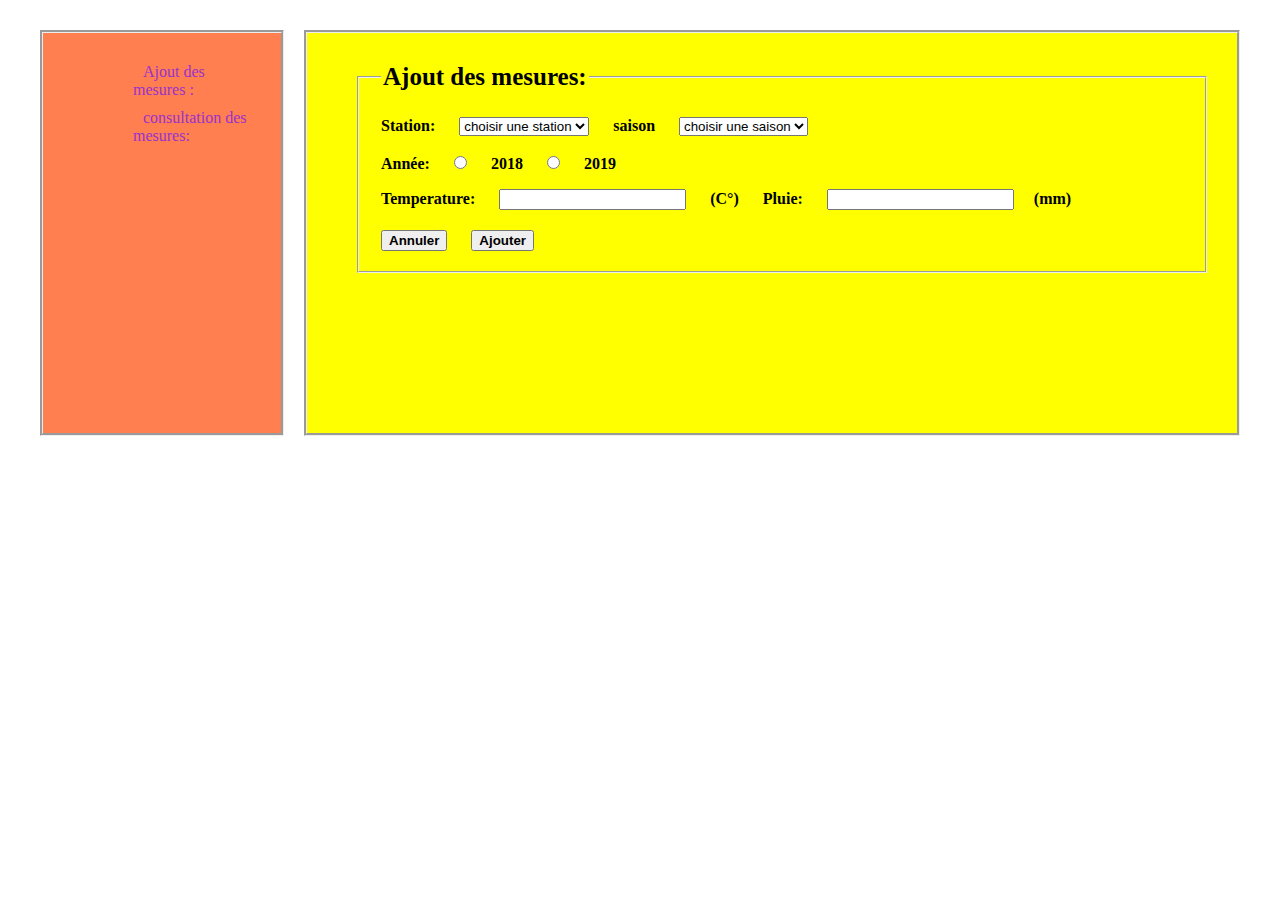
<file: index.html>
<!DOCTYPE html>
<html lang="en">
<head>
    <link rel="stylesheet" href="style.css">
    <meta charset="UTF-8">
    <meta name="viewport" content="width=device-width, initial-scale=1.0">
    <title>Document</title>
</head>
<body>
    <main>
        <nav>
            <iframe src="menu.html"  frameborder="0"></iframe>
        </nav>
        <article>
            <iframe src="mesures.html" name="cadre" frameborder="0"></iframe>
        </article>
    </main>
   
</body>
</html>
</file>
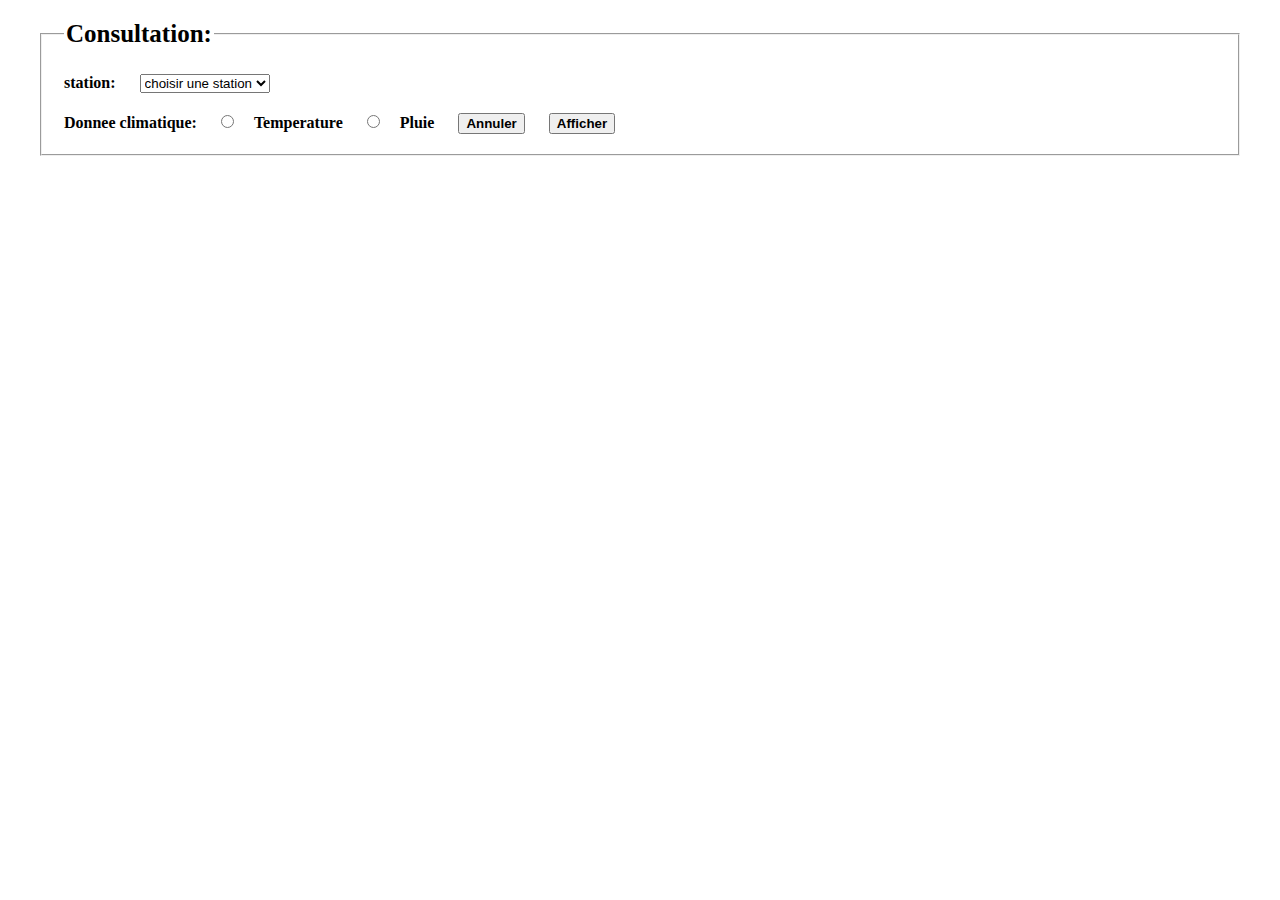
<file: consultation.html>
<!DOCTYPE html>
<html lang="en">
<head>
    <script src="controle.js"></script>
    <link rel="stylesheet" href="style.css">
    <meta charset="UTF-8">
    <meta name="viewport" content="width=device-width, initial-scale=1.0">
    <title>Document</title>
</head>
<body>
    <form action="consultation.php" method="post">
        <fieldset>
            <legend>Consultation:</legend>
            <label for="station1">station:</label>
            <select name="station1" id="station1">
                <option value="">choisir une station</option>
                <option value="">carthage</option>
                <option value="">enfidha-aerport</option>
                <option value="">EL-borma</option>
            </select> <br>
            <label for="donneeclimatique ">Donnee climatique:</label>
            <input type="radio" name="dc" id="temperature"><label for="temperature ">Temperature </label>
            <input type="radio" name="dc" id="pluie"><label for="pluie ">Pluie </label>
            <input type="reset" value="Annuler">
            <input type="submit" value="Afficher" onclick="test2()">

        </fieldset>
    </form>
</body>
</html>
</file>
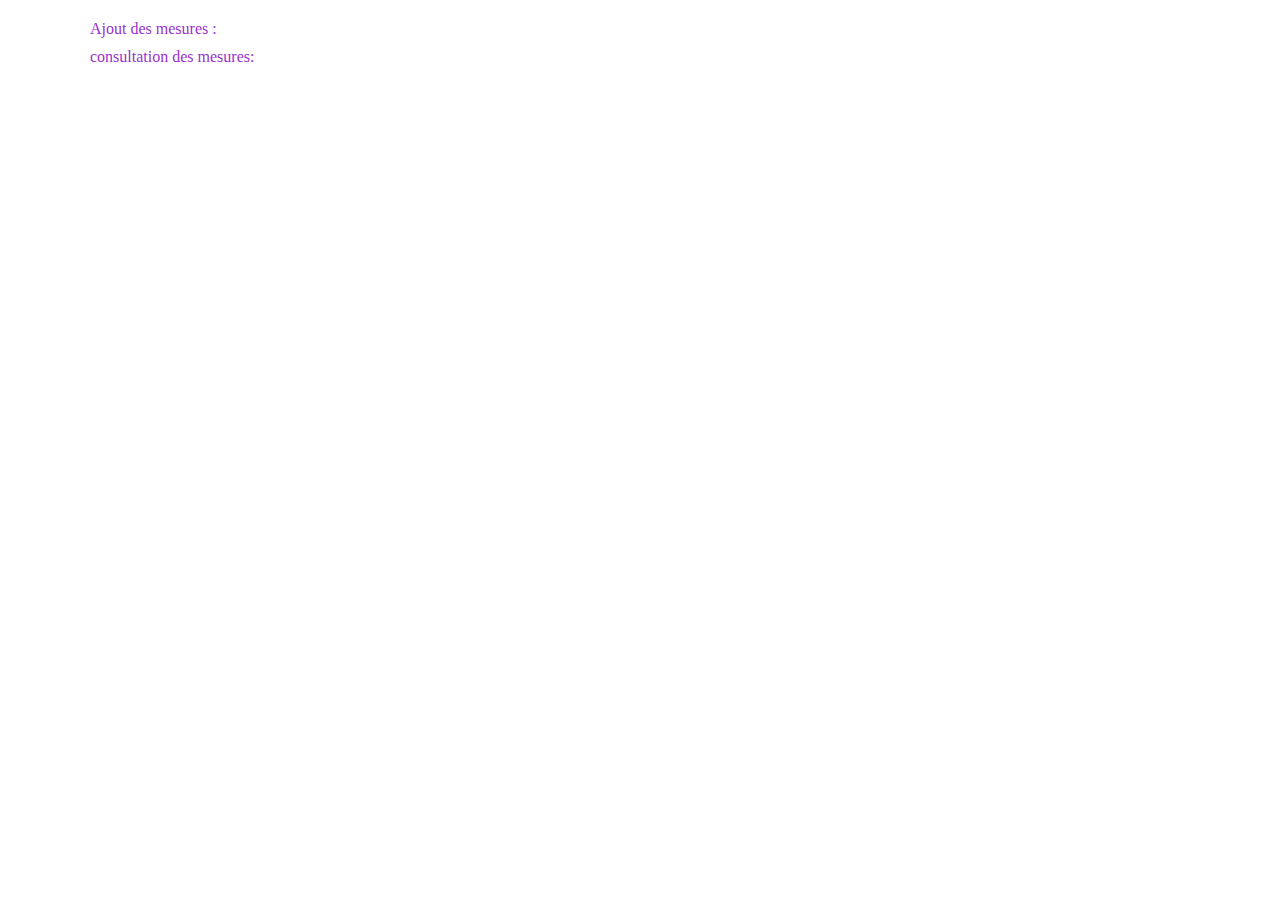
<file: menu.html>
<!DOCTYPE html>
<html lang="en">
<head>
    <link rel="stylesheet" href="style.css">
    <meta charset="UTF-8">
    <meta name="viewport" content="width=device-width, initial-scale=1.0">
    <title>Document</title>
</head>
<body>
    <ul>
        <li><a href="mesures.html" target="cadre"> Ajout des mesures :</a>        </li>
        <li><a href="consultation.html" target="cadre">consultation des mesures:</a>        </li>
    </ul>
</body>
</html>
</file>
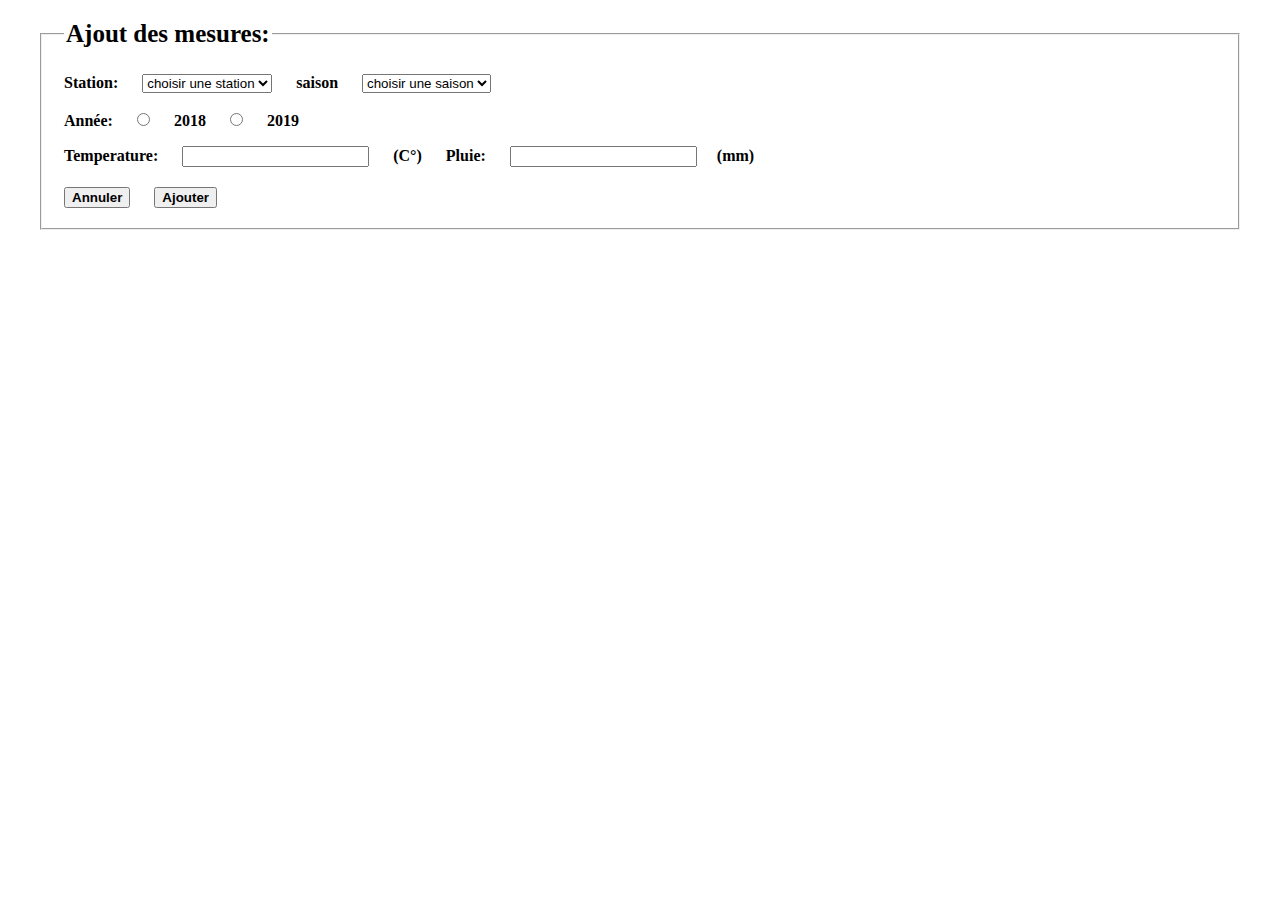
<file: mesures.html>
<!DOCTYPE html>
<html lang="en">
<head>
    <link rel="stylesheet" href="style.css">
    <script src="controle.js"></script>
    <meta charset="UTF-8">
    <meta name="viewport" content="width=device-width, initial-scale=1.0">
    <title>Document</title>
</head>
<body>
    <form action="mesures.php" method="post">
        <fieldset>
            <legend>Ajout des mesures:</legend>
            <label for="station">Station:</label>
            <select name="station" id="station">
                <option value="">choisir une station </option>
                <option value="">carthage</option>
                <option value="">Enfidha-Aéroport</option>
                <option value="">El-Borma </option>
            </select> 
            <label>saison</label>
            <select name="saison" id="saison">
                <option value="">choisir une saison</option>
                <option value="">Hiver</option>
                <option value="">Printemps</option>
                <option value="">Ete</option>
                <option value="">Automne</option>
            </select> <br>
            <label for="annee">Année:</label>
            <input type="radio" name="annee" id="annee1"> <label for="2018">2018</label>
            <input type="radio" name="annee" id="annee2"> <label for="2019">2019</label> <br>
            <label for="temperature">Temperature:</label>
            <input type="number" name="temperature" id="temperature"> <label for="(c°)">(C°)</label>
            <label for="pluie">Pluie:</label>
            <input type="number" name="pluie" id="pluie"><label for="(mm)">(mm)</label> <br>
            <input type="reset" value="Annuler">
            <input type="submit" value="Ajouter" onclick="test1()">

        </fieldset>
    </form>
</body>
</html>
</file>
<file: style.css>
*{
    margin: 10px;
}
main{
    display: flex;
    justify-content: space-between;
}
article{
    width: 78%;
    height: 400px;
    border-style: groove;
    background-color: yellow;

}
nav{
    width: 20%;
    height: 400px;
    border-style: groove;
    background-color: coral;

}
iframe{
    width: 100%;
    height: 400px;
}
ul,li{
    list-style: none;
}
a{
    text-decoration: none;
    color: darkorchid;

}
legend{
    font-size: large;
    font-size: 25px;
    font-weight: bold;
}
label ,option,input{
    font-weight: bold;

}
</file>
